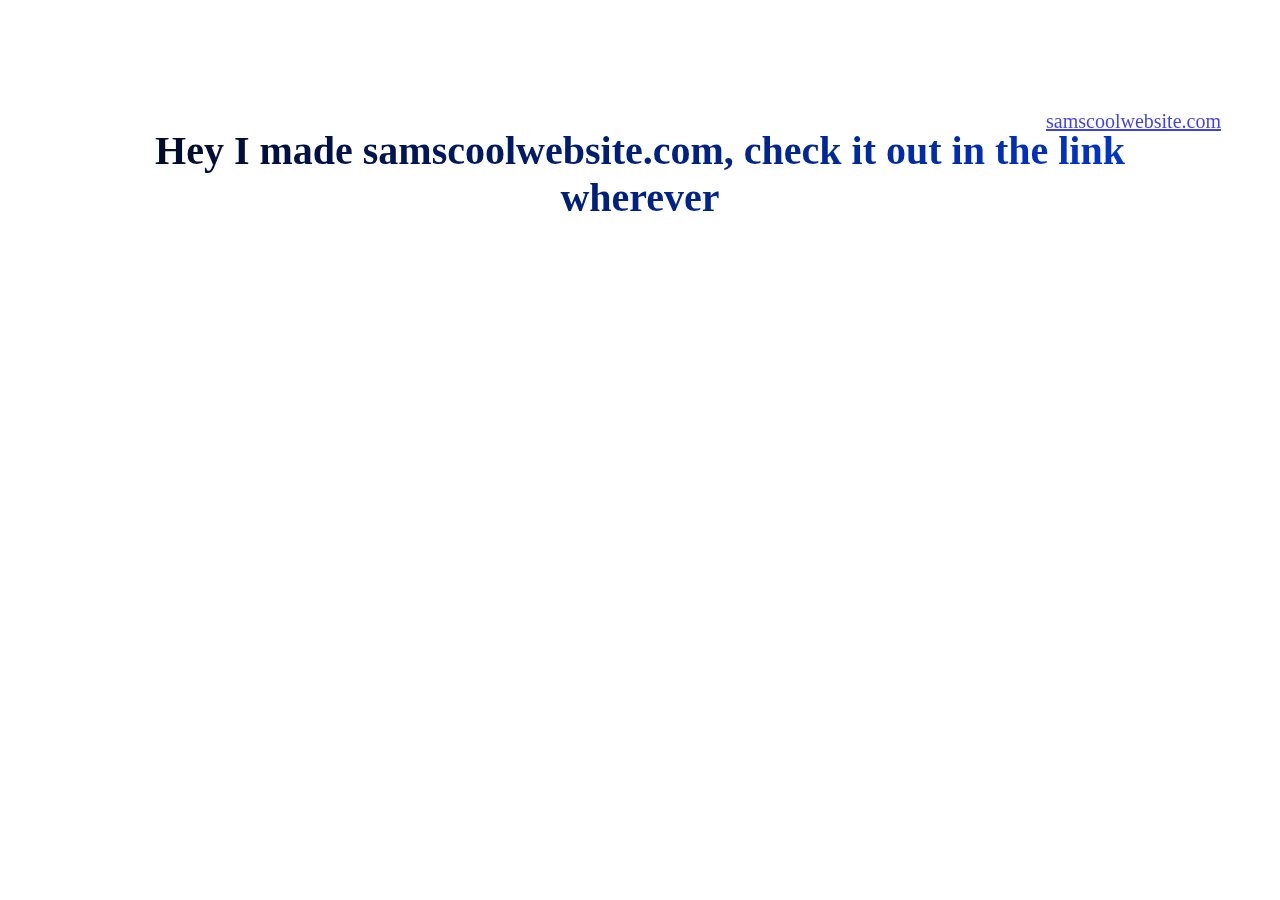
<file: index.html>
<!DOCTYPE html>
<html>
<link rel="stylesheet" href="/css/samCSS.css">
<script src="/javascript/samJS.js"></script>

    <body>
        <h1>Hey I made samscoolwebsite.com, check it out in the link wherever</h1>



        <div id="he" style="position: absolute; left: 0px;">
            <a href="https://samscoolwebsite.com">samscoolwebsite.com</a>
        </div>
    </body>
</html>
</file>
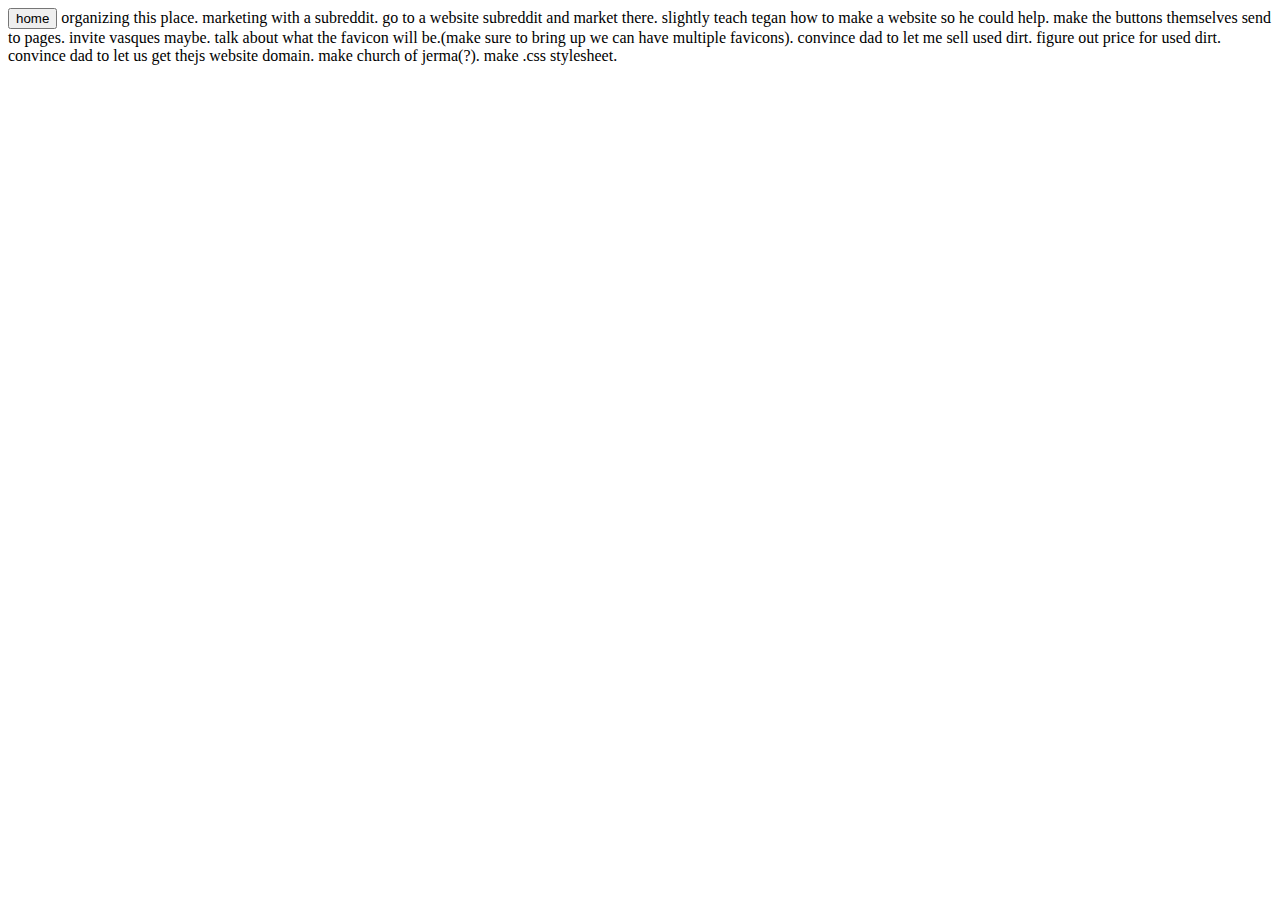
<file: ideas.html>
<html>
    <head>
        <a href="js website.html"><button>home</button></a>
    </head>
    <body>
        organizing this place.
        marketing with a subreddit.
        go to a website subreddit and market there.
        slightly teach tegan how to make a website so he could help.
        make the buttons themselves send to pages.
        invite vasques maybe.
        talk about what the favicon will be.(make sure to bring up we can have multiple favicons).
        convince dad to let me sell used dirt.
        figure out price for used dirt.
        convince dad to let us get thejs website domain.
        make church of jerma(?).
        make .css stylesheet.
    </body>
</html>
</file>
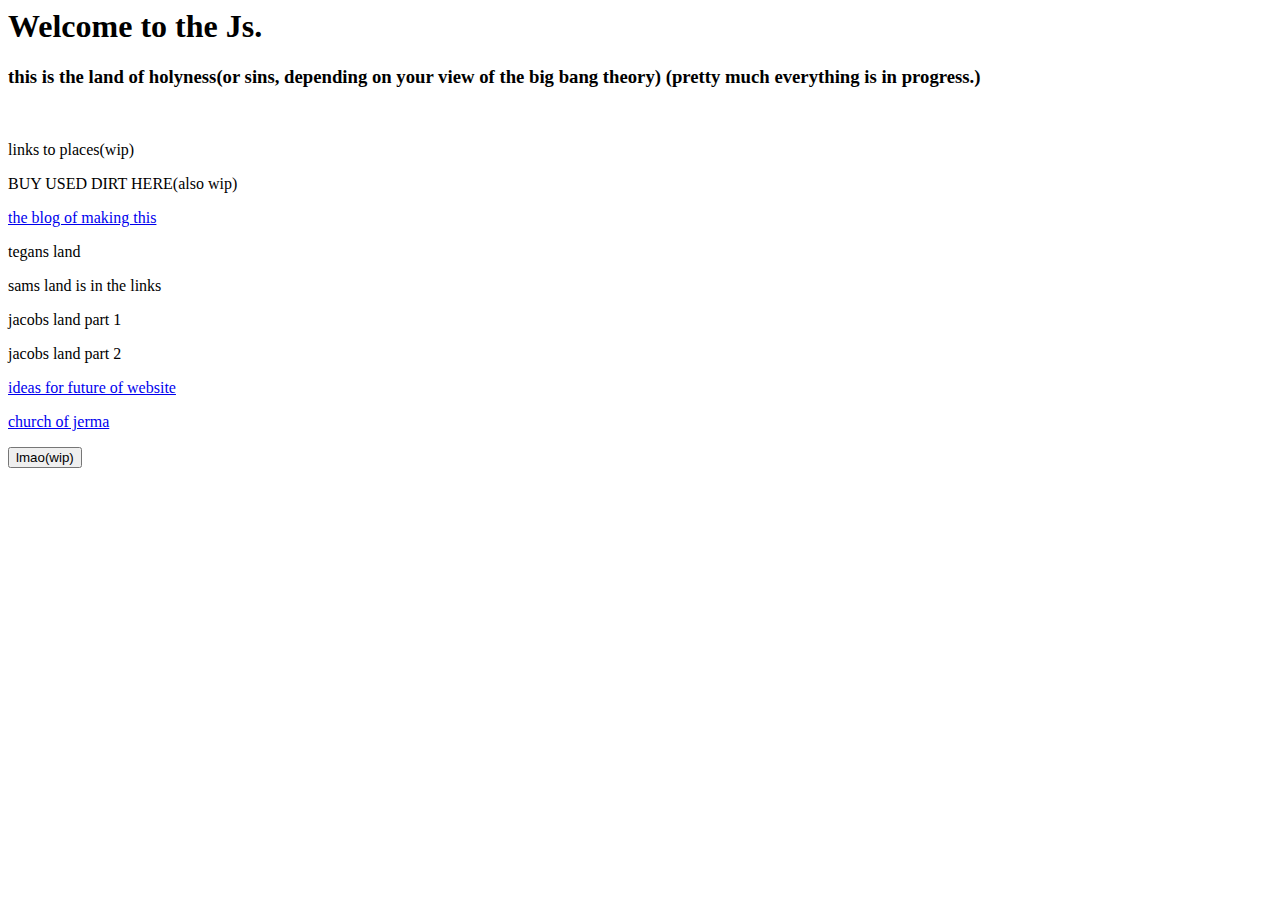
<file: js website.html>
<html>
    <head>

    </head>
    <body>
        <h1>
            Welcome to the Js.
        </h1>
        <h3> this is the land of holyness(or sins, depending on your view of the big bang theory)
            (pretty much everything is in progress.)
        </h3>
        <br>
        <p>
            links to places(wip)
        </p>
        <p>BUY USED DIRT HERE(also wip)</p>
        <a href="theblog.html"><p>the blog of making this</p></a>
        <p>tegans land<p>
        <p> sams land is in the links</p>
        <p>jacobs land part 1</p>
        <p>jacobs land part 2</p>
        <a href="ideas.html"><p>ideas for future of website</p></a>
        <a href="jerma church.html"><p>church of jerma</p></a>
        <button id="lmao" onclick="funny">lmao(wip)</button>
        





    </body>
</html>
</file>
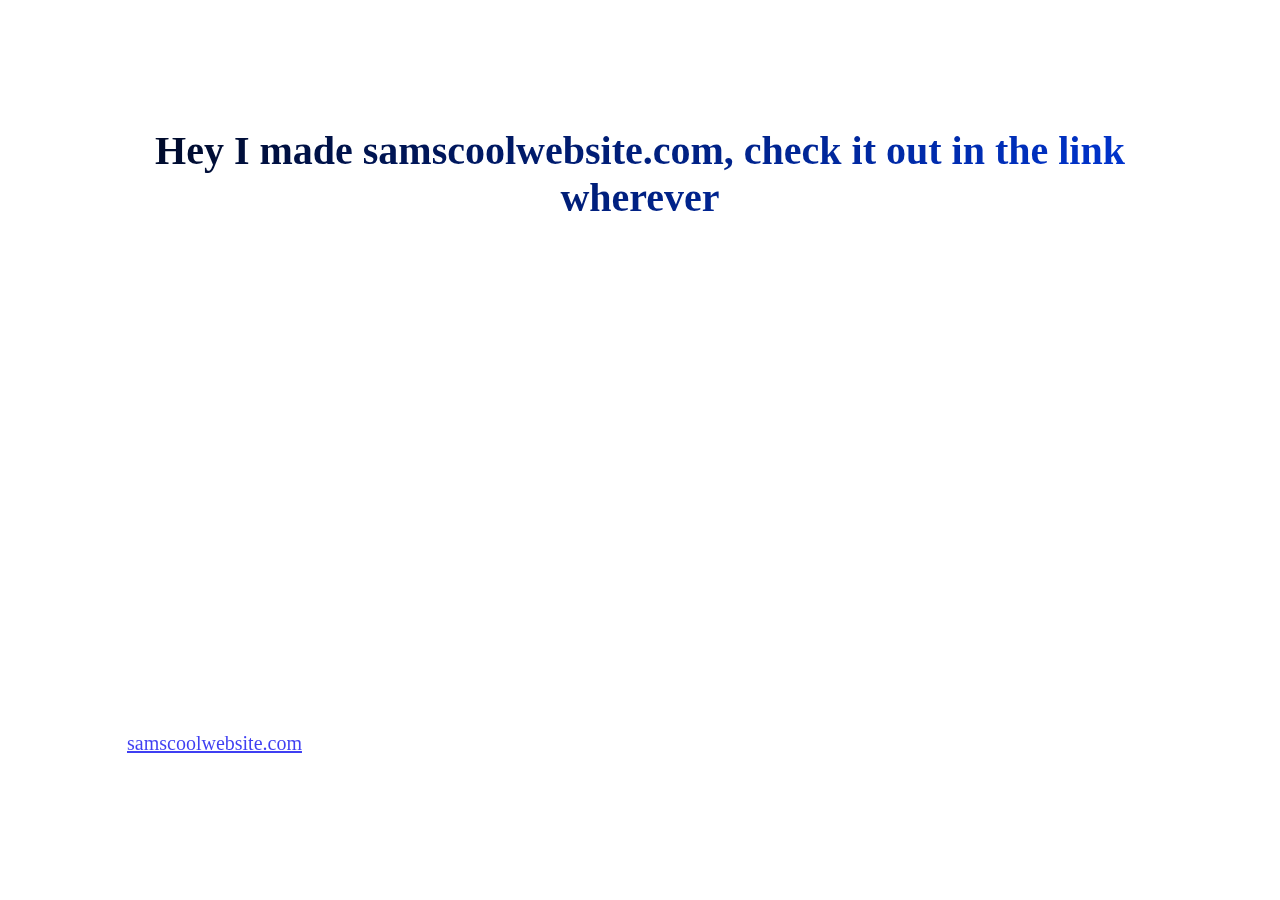
<file: samland.html>
<!DOCTYPE html>
<html>
<link rel="stylesheet" href="css/samCSS.css">
<script src="javascript/samJS.js"></script>

    <body>
        <h1>Hey I made samscoolwebsite.com, check it out in the link wherever</h1>



        <div id="he" style="position: absolute; left: 0px;">
            <a href="https://samscoolwebsite.com">samscoolwebsite.com</a>
        </div>
    </body>
</html>
</file>
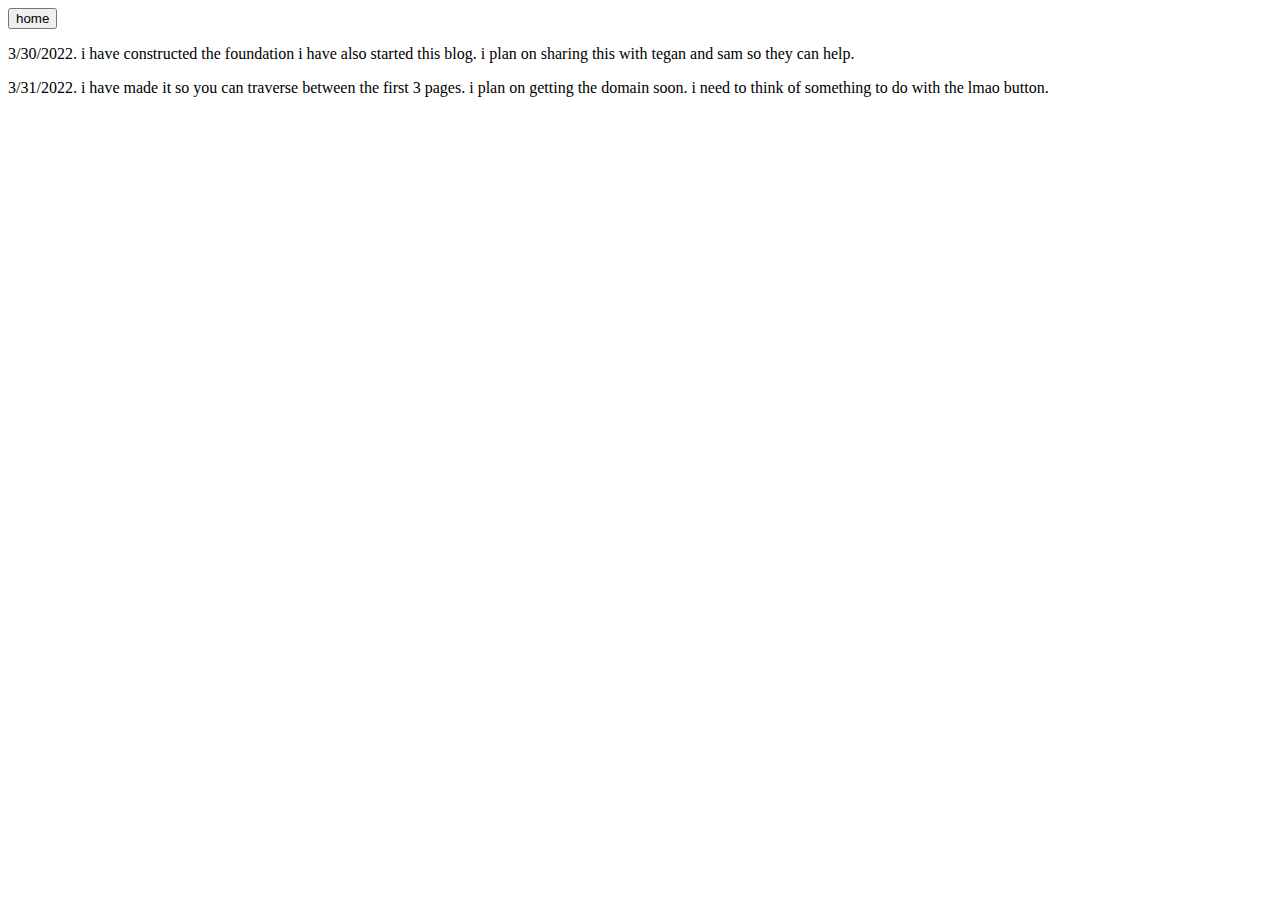
<file: theblog.html>
<html>
    <head>
        <a  href="js website.html"><button>home</button></a>
    </head>
    <body>
        <p>3/30/2022. i have constructed the foundation
            i have also started this blog. i plan on sharing this with tegan and sam so they can help.</p>
        <p>3/31/2022. i have made it so you can traverse between the first 3 pages. i plan on getting the domain soon.
            i need to think of something to do with the lmao button.
        </p>

    </body>
</html>
</file>
<file: css/samCSS.css>
h1 {
  overflow-x: hidden;
  font-size: 40px;
  position: relative;
  padding: 100px;
  
  text-align: center;
    /*text gradiant*/
      background: rgb(0,64,255);
      background: linear-gradient(315deg, rgba(0,64,255,1), rgba(0,0,0,1));
      background-clip: text;
      -webkit-background-clip: text;
      -webkit-text-fill-color: transparent;
    
}
#he {
    position: absolute;
    left: 0px;
    top:0px;
    font-size: 20px;
    opacity: 0.75;
    /*transition: left 5s linear;*/
  }
</file>
